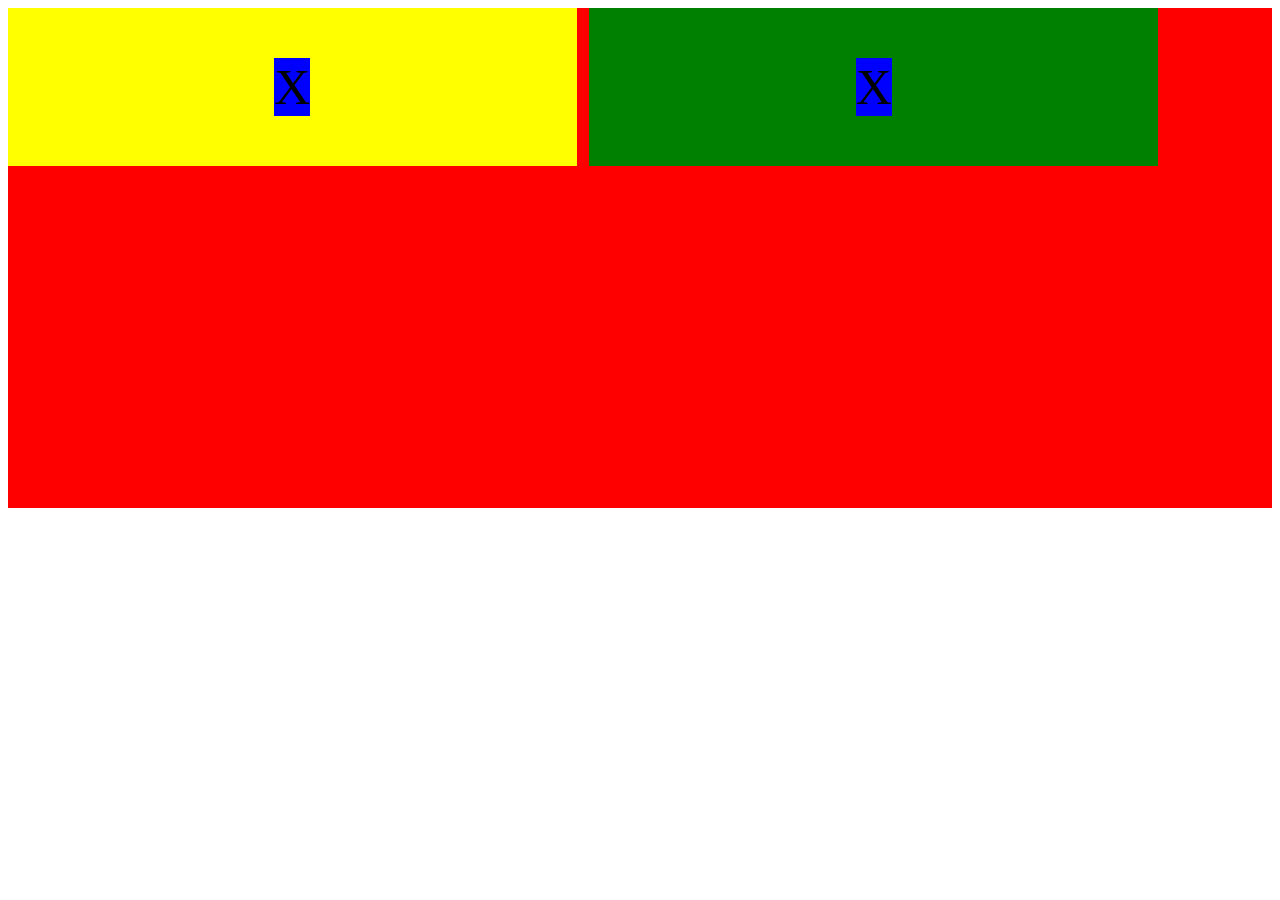
<file: box-model/index.html>
<!DOCTYPE html>
<html lang="en">
<head>
    <meta charset="UTF-8">
    <meta name="viewport" content="width=device-width, initial-scale=1.0">
    <meta http-equiv="X-UA-Compatible" content="ie=edge">
    <title>Box Model</title>
    <link rel="stylesheet" href="styles.css">
</head>
<body>
    
    <div class="container">
        <div class="box1"><p>X</p></div>
        <div class="box2"><p>X</p></div>
    </div>


</body>
</html>
</file>
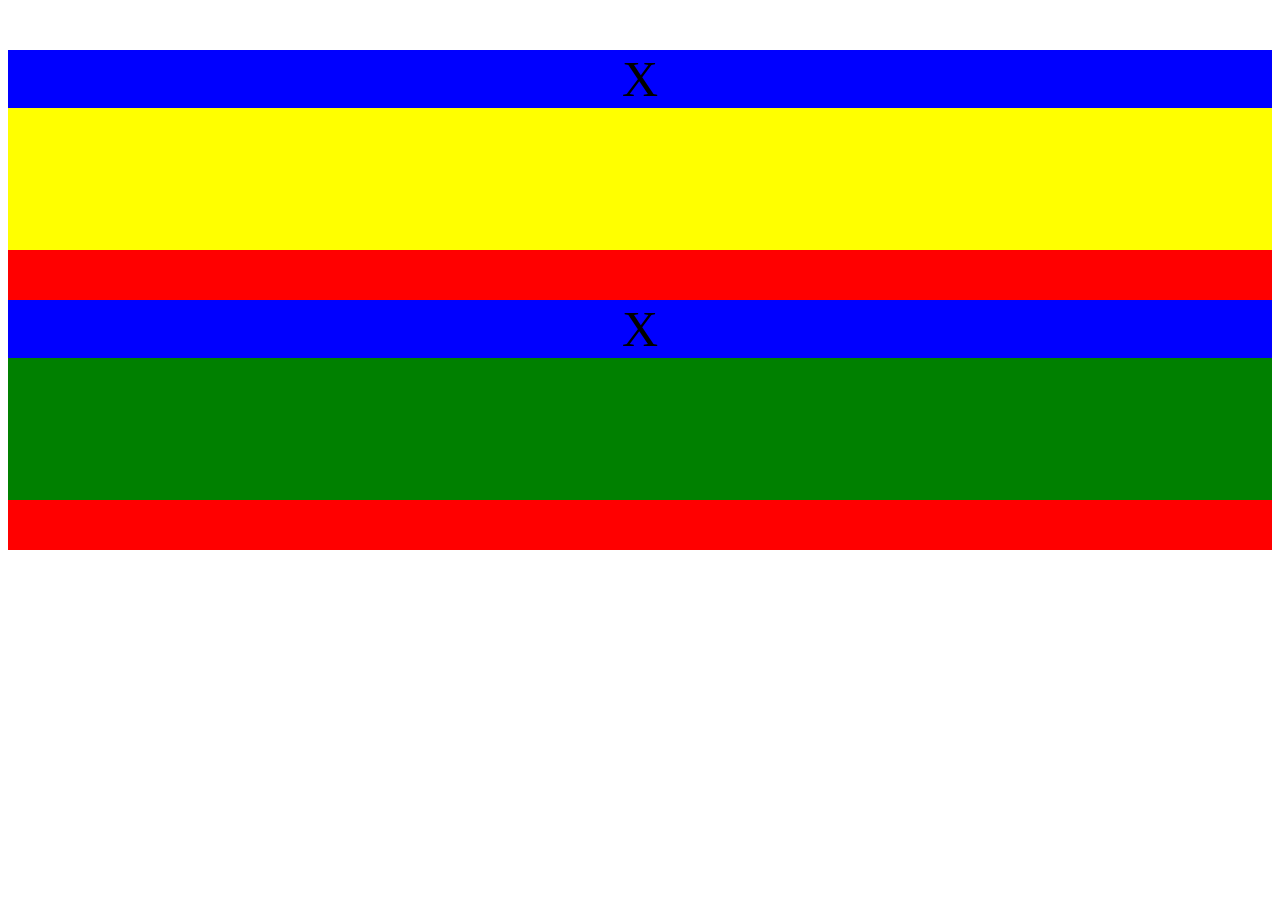
<file: display-property/index.html>
<!DOCTYPE html>
<html lang="en">
<head>
    <meta charset="UTF-8">
    <meta name="viewport" content="width=device-width, initial-scale=1.0">
    <meta http-equiv="X-UA-Compatible" content="ie=edge">
    <title>Display</title>
    <link rel="stylesheet" href="styles.css">
</head>
<body>
    
    <div class="container">
        <div class="box1"><p>X</p></div>
        <div class="box2"><p>X</p></div>
    </div>

</body>
</html>
</file>
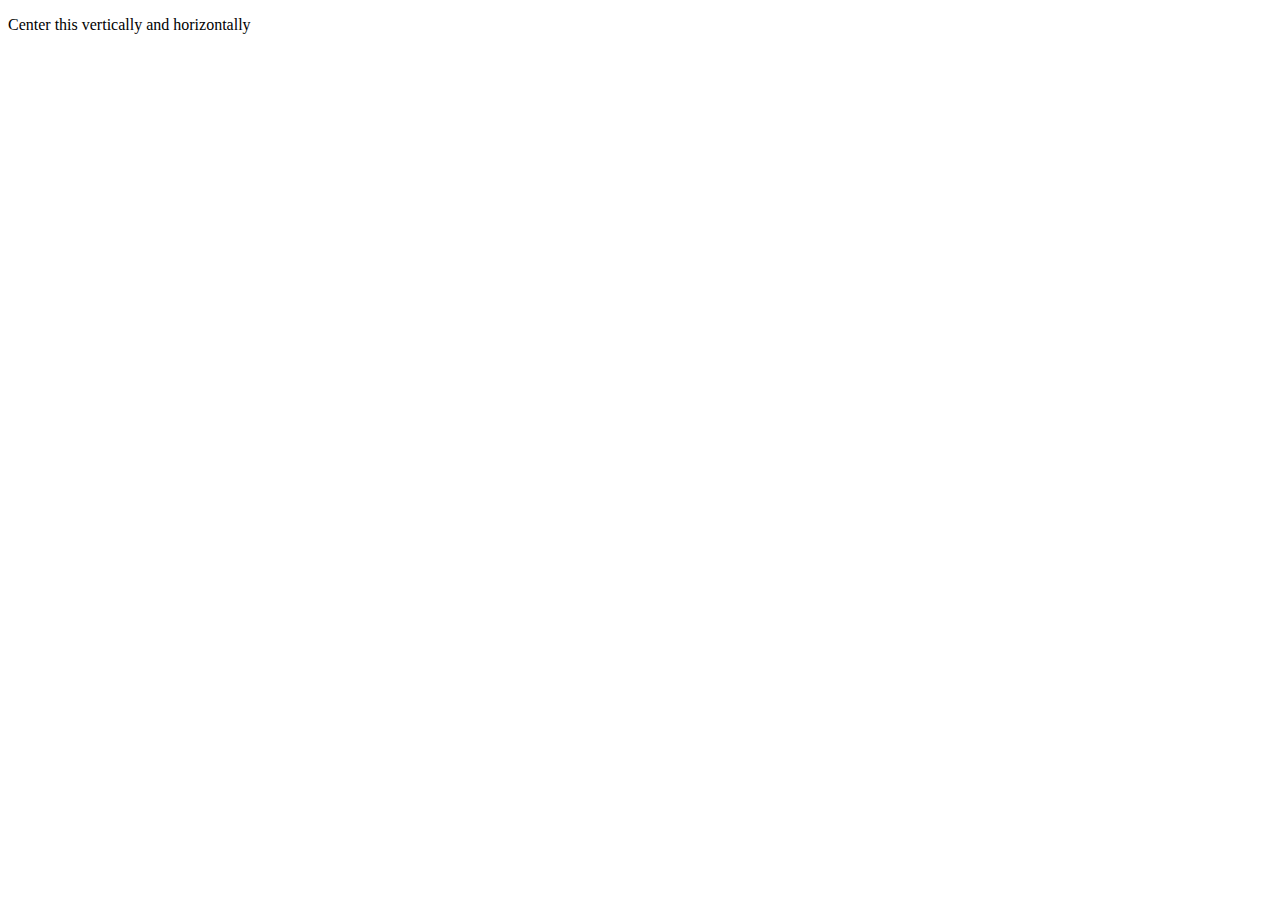
<file: flex/index.html>
<!DOCTYPE html>
<html lang="en">
<head>
    <meta charset="UTF-8">
    <meta name="viewport" content="width=device-width, initial-scale=1.0">
    <meta http-equiv="X-UA-Compatible" content="ie=edge">
    <title>Flex</title>
    <link rel="stylesheet" href="styles.css">
</head>
<body>
    
    <div class="container">
        <p>Center this vertically and horizontally</p>
    </div>

</body>
</html>
</file>
<file: box-model/styles.css>
body {
    font-size: 50px;
}

.container {
    background-color: red;
    height: 500px;
    margin: auto;
}

.box1 {
    background-color: yellow;
    display: inline-block;
    width: 45%;
    text-align: center;
    /* padding-right: 20px;
    margin-right: 20px; */
}

.box2 {
    background-color: green;
    display: inline-block;
    width: 45%;
    text-align: center;
    /* border: 1px solid black; */
}

p {
    background-color: blue;
    display:inline-block;
    /* padding: 20px */
}
</file>
<file: display-property/styles.css>
/* USE CSS TO MAKE THE .BOX1 AND .BOX2 SIT NEXT TO EACH OTHER 
WITH THE P COVERING ONLY THE CONTENT RATHER THAN SPANNING THE WHOLE CONTAINER

Also just ask basic questions about the differences between block, inline, and inline-block*/

body {
    font-size: 50px;
}

.container {
    background-color: red;
    height: 500px;
    margin: auto;
}

.box1 {
    background-color: yellow;
    text-align: center;
    height: 200px;
    /* padding-right: 20px;
    margin-right: 20px; */
}

.box2 {
    background-color: green;
    text-align: center;
    height: 200px;
    /* border: 1px solid black; */
}

p {
    background-color: blue;
    /* padding: 20px */
}
</file>
<file: flex/styles.css>
.container {
    height: 100vh;
}
</file>
